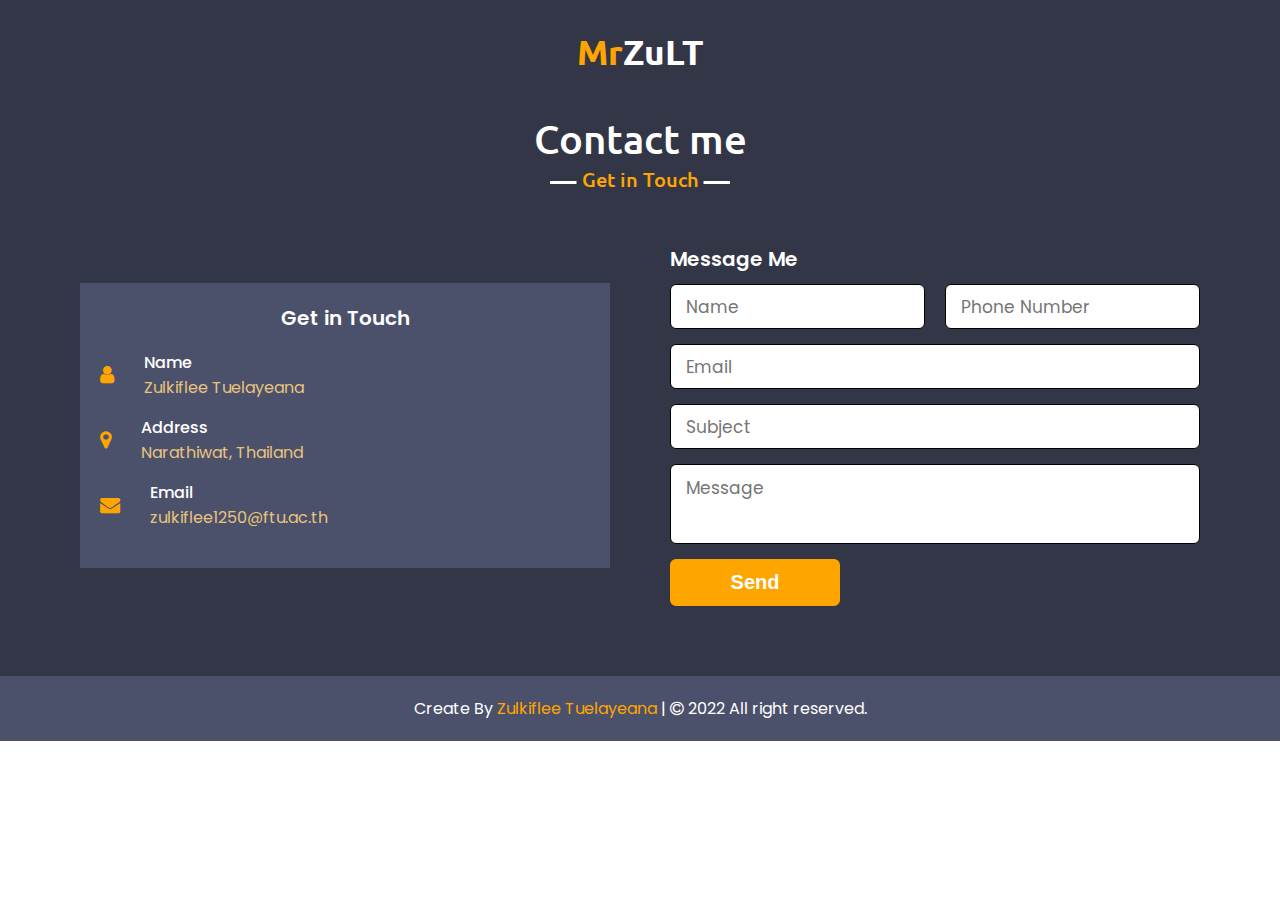
<file: contact.html>
<!DOCTYPE html>
<html lang="en">

<head>
    <meta charset="UTF-8">
    <meta name="description" content="Contact page">
    <meta name="keywords" content="Zulkiflee Tuelayeana, contact">
    <meta name="author" content="Zulkiflee Tuelayeana">
    <meta name="viewport" content="width=device-width, initial-scale=1.0">
    <title>Contact Me</title>
    <link rel="stylesheet" href="contact.css">
    <link rel="stylesheet" href="https://cdnjs.cloudflare.com/ajax/libs/font-awesome/4.7.0/css/font-awesome.min.css">
</head>

<body>

    <div class="logo_1"><a href="index.html"><span>Mr</span>ZuLT</a></div>

    <!--Contact page-->
    <section class="contact" id="contact">
        <div class="max-width">
            <h2 class="title">Contact me</h2>
            <div class="contact-content">
                <div class="column left">
                    <div class="text1">Get in Touch</div>

                    <div class="icons">
                        <div class="row">
                            <i class="fa fa-user"></i>
                            <div class="info">
                                <div class="head">Name</div>
                                <div class="sub-title">Zulkiflee Tuelayeana</div>
                            </div>
                        </div>
                        <div class="row">
                            <i class="fa fa-map-marker"></i>
                            <div class="info">
                                <div class="head">Address</div>
                                <div class="sub-title">Narathiwat, Thailand</div>
                            </div>
                        </div>
                        <div class="row">
                            <i class="fa fa-envelope"></i>
                            <div class="info">
                                <div class="head">Email</div>
                                <div class="sub-title">zulkiflee1250@ftu.ac.th</div>
                            </div>
                        </div>
                    </div>
                </div>

                <div class="column right">
                    <div class="text2">Message Me</div>
                    <form action="contact.php" method="post">
                        <div class="fields">
                            <div class="field name">
                                <input type="text" name="name" placeholder="Name">
                            </div>
                            <div class="field number">
                                <input type="text" name="phone" placeholder="Phone Number">
                            </div>
                        </div>
                        <div class="field email">
                            <input type="text" name="email" placeholder="Email">
                        </div>
                        <div class="field">
                            <input type="text" name="subject" placeholder="Subject">
                        </div>
                        <div class="field textarea">
                            <textarea cols="30" rows="10" name="message" placeholder="Message"></textarea>
                        </div>
                        <div class="button">
                            <button type="submit">Send</button>
                        </div>
                    </form>
                </div>
            </div>
        </div>
    </section>

    <!--footer section-->
    <footer>
        <span>Create By <a href="#">Zulkiflee Tuelayeana</a> | <span class="fa fa-copyright"></span> 2022 All right
            reserved.</span>
    </footer>

</body>

</html>
</file>
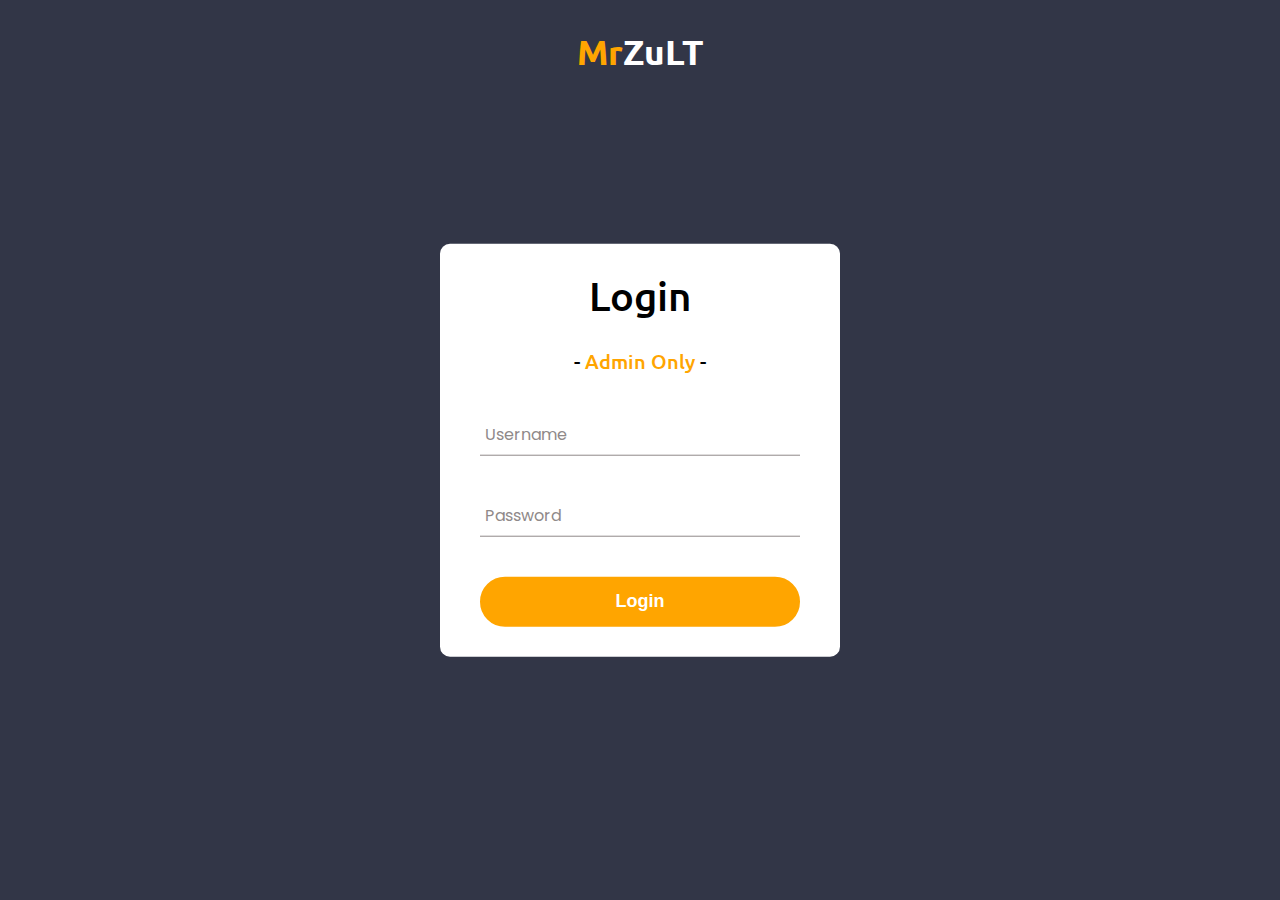
<file: login.html>
<!DOCTYPE html>
<html lang="en">

<head>
    <meta charset="UTF-8">
    <meta name="description" content="Login for Admin page">
    <meta name="keywords" content="Zulkiflee Tuelayeana, Login, Admin">
    <meta name="author" content="Zulkiflee Tuelayeana">
    <meta name="viewport" content="width=device-width, initial-scale=1.0">
    <title>Admin Login</title>
    <link rel="stylesheet" href="login.css">
</head>

<body>

    <div class="logo_1"><a href="index.html"><span>Mr</span>ZuLT</a></div>

    <div class="center">
        <div class="title_1">
            <h1>Login</h1>
            <h2>- <span>Admin Only</span> -</h2>
        </div>
        <form method="post">
            <div class="txt_field">
                <input type="text" required>
                <span></span>
                <label>Username</label>
            </div>
            <div class="txt_field">
                <input type="password" required>
                <span></span>
                <label>Password</label>
            </div>
            <input type="submit" value="Login">
        </form>
    </div>

</body>

</html>
</file>
<file: contact.css>
@import url('https://fonts.googleapis.com/css2?family=Poppins:wght@400;500;600;700&family=Roboto:wght@400;500;700&family=Ubuntu:wght@400;500;700&display=swap');

*{
    margin: 0;
    padding: 0;
    box-sizing: border-box;
    text-decoration: none;
}
.max-width{
    max-width: 1300px;
    padding: 0 80px;
    margin: auto;
}

/*Logo to link home page*/
.logo_1{
    text-align: center;
    width: 100%;
    z-index: 999;
    padding: 30px 0;
    cursor: pointer;
    font-family: 'Ubuntu' , sans-serif;
    transition: all 0.3s ease;
    background: #323647;
}
.logo_1 a{
    color:  white;
    font-size: 35px;
    font-weight: 600;
    text-decoration: none;
}
.logo_1 a span{
    color: orange;
}

/*Contact page style*/
/*Title*/
section{
    padding: 10px 0;
    padding-bottom: 70px;
}
section .title{
    position: relative;
    text-align: center;
    font-size: 40px;
    font-weight: 500;
    margin-bottom: 60px;
    padding-bottom: 20px;
    color: white;
    font-family: 'Ubuntu' , sans-serif;
}
section .title::before{
    content: "";
    position: absolute;
    bottom: 0px;
    left: 50%;
    width: 180px;
    height: 3px;
    background: white;
    transform: translateX(-50%);
}
section .title::after{
    position: absolute;
    bottom: -14px;
    left: 50%;
    font-size: 20px;
    color: orange;
    padding: 5px;
    transform: translateX(-50%);
}
/*contact form*/
.contact{
    font-family: 'Poppins' , sans-serif; 
    background: #323647;
}
.contact .title::after{
    content: "Get in Touch";
    background: #323647;
}
.contact .contact-content{
    display: flex;
    flex-wrap: wrap;
    align-items: center;
    justify-content: space-between;
}
.contact .contact-content .column{
    width: calc(50% - 30px);
}
.contact .contact-content .text1{
    color: white;
    font-size: 20px;
    font-weight: 600;
    margin-bottom: 10px;
    text-align: center;
}
.contact .contact-content .text2{
    color: white;
    font-size: 20px;
    font-weight: 600;
    margin-bottom: 10px;
}
.contact .contact-content .left{
    background: #4b516a;
    padding: 20px;
}
.contact .contact-content .left .icons{
    margin:  10px 0;
}
.contact .contact-content .row{
    display: flex;
    height: 65px;
    align-items: center;
}
.contact .contact-content .row .info{
    margin-left: 30px;
}
.contact .contact-content .row i{
    font-size: 20px;
    color: orange;
}
.contact .contact-content .info .head{
    font-weight: 500;
    color: white;
}   
.contact .contact-content .info .sub-title{
    color: rgb(233, 195, 125);
}
.contact .right form .fields{
    display: flex;
}
.contact .right form .field,
.contact .right form .fields .field{
    height: 45px;
    width: 100%;
    margin-bottom: 15px;
}
.contact .right form .textarea{
    height: 80px;
    width: 100%;
}
.contact .right form .name{
    margin-right: 10px;
}
.contact .right form .number{
    margin-left: 10px;
}

.contact .right form .field input,
.contact .right form .textarea textarea{
    height: 100%;
    width: 100%;
    border: 1px solid black;
    border-radius: 6px;
    outline: none;
    padding: 0 15px;
    font-size: 17px;
    font-family: 'Poppins' , sans-serif;
}
.contact .right form .textarea textarea{
    padding-top: 10px;
    resize: none;
} 
.contact .right form .button{
    height: 47px;
    width: 170px;
}
.contact .right form .button button{
    height: 100%;
    width: 100%;
    border: 2px solid orange;
    background: orange;
    color: white;
    font-size: 20px;
    font-weight: 600;
    border-radius: 6px;
    cursor: pointer;
}
.contact .right form .button button:hover{
    color: orange;
    background: none;
}

/*footer  section style*/
footer{
    font-family: 'Poppins' , sans-serif; 
    background: #4b516a;
    padding: 20px 23px;
    color: white;
    text-align: center;
}
footer span a{
    color: orange;
    text-decoration: none;
}
footer span a:hover{
    text-decoration: underline;
}

/*for mobile phone*/
@media (max-width: 991px){
    .max-width{
        padding: 0 50px;
    }
}
@media (max-width: 947px){
    .links-btn{
        display: block;
        z-index: 999;
    }
    .links-btn i.active:before{
        content: "\f00d";
    }
    .navbar .links{
        position: fixed;
        height: 100vh;
        width: 100%;
        left: -100%;
        top: 0;
        background: #5f6787;
        text-align: center;
        padding-top: 80px;
        transition: all 0.3s ease;
    }
    .navbar .links.active{
        left: 0;
    }
    .navbar .links li{
        display: block;
    }
    .navbar .links li a{
        display: inline-block;
        margin: 20px 0;
        font-size: 25px;
    }
    .max-width{
        max-width: 800px;
    }
    .contact .contact-content .column{
        width: 100%;
        margin-bottom: 35px;
    }
}

@media (max-width: 500px){
    .max-width{
        padding: 0 23px;
    }
    footer{
        font-size: 11px;
    }
}
</file>
<file: login.css>
@import url('https://fonts.googleapis.com/css2?family=Poppins:wght@400;500;600;700&family=Roboto:wght@400;500;700&family=Ubuntu:wght@400;500;700&display=swap');

body{
    margin: 0;
    padding: 0;
    font-family: 'Poppins' , sans-serif; 
    background: #323647;
    height: 100vh;
    overflow: hidden;
    align-items: center;
}

/*Logo to link home page*/
.logo_1{
    text-align: center;
    width: 100%;
    z-index: 999;
    padding: 30px 0;
    cursor: pointer;
    font-family: 'Ubuntu' , sans-serif;
    transition: all 0.3s ease;
}
.logo_1 a{
    color:  white;
    font-size: 35px;
    font-weight: 600;
    text-decoration: none;
}
.logo_1 a span{
    color: orange;
}

/*Login page*/
.center{
    position: absolute;
    top: 50%;
    left: 50%;
    transform: translate(-50%, -50%);
    width: 400px;
    background: white;
    border-radius: 10px;
}
.center h1{
    font-size: 40px;
    font-weight: 500;
}
.center h2{
    font-size: 20px;
    font-weight: 500;
}
.center h2 span{
    color: orange;
}
.center .title_1{
    position: relative;
    text-align: center;
    color: black;
    font-family: 'Ubuntu' , sans-serif;
    /*border-bottom: 2px solid silver;*/
}
.center form{
    padding: 0 40px;
    margin-bottom: 30px;
    box-sizing: border-box;
}
form .txt_field{
    position: relative;
    border-bottom: 1px solid rgb(143, 137, 137);
    margin: 40px 0;
}
.txt_field input{
    width: 100%;
    padding: 0 5px;
    height: 40px;
    font-size: 16px;
    border: none;
    background: none;
    outline: none;
}
.txt_field label{
    position: absolute;
    top: 50%;
    left: 5px;
    color: rgb(143, 137, 137); 
    transform: translateY(-50%);
    font-size: 16px;
    pointer-events: none;
    transition: .5s;
}
.txt_field span::before{
    content: '';
    position: absolute;
    top: 40px;
    left: 0;
    width: 0%;
    height: 2px;
    background: orange;
    transition: .5s;
}
.txt_field input:focus ~ label,
.txt_field input:valid ~ label{
    top: -5px;
    color: black;
}
.txt_field input:focus ~ span::before,
.txt_field input:valid ~ span::before{
    width: 100%;
}
input[type="submit"]{
    width: 100%;
    height: 50px;
    border: 2px solid orange;
    border-radius: 25px;
    background: orange;
    font-size: 18px;
    color: white;
    font-weight: 700;
    cursor: pointer;
    outline: none;
}
input[type="submit"]:hover{
    border-color: black;
    transition: .5s;
}

@media (max-width: 450px){
    .center{
      width: 350px;
    }
}
</file>
